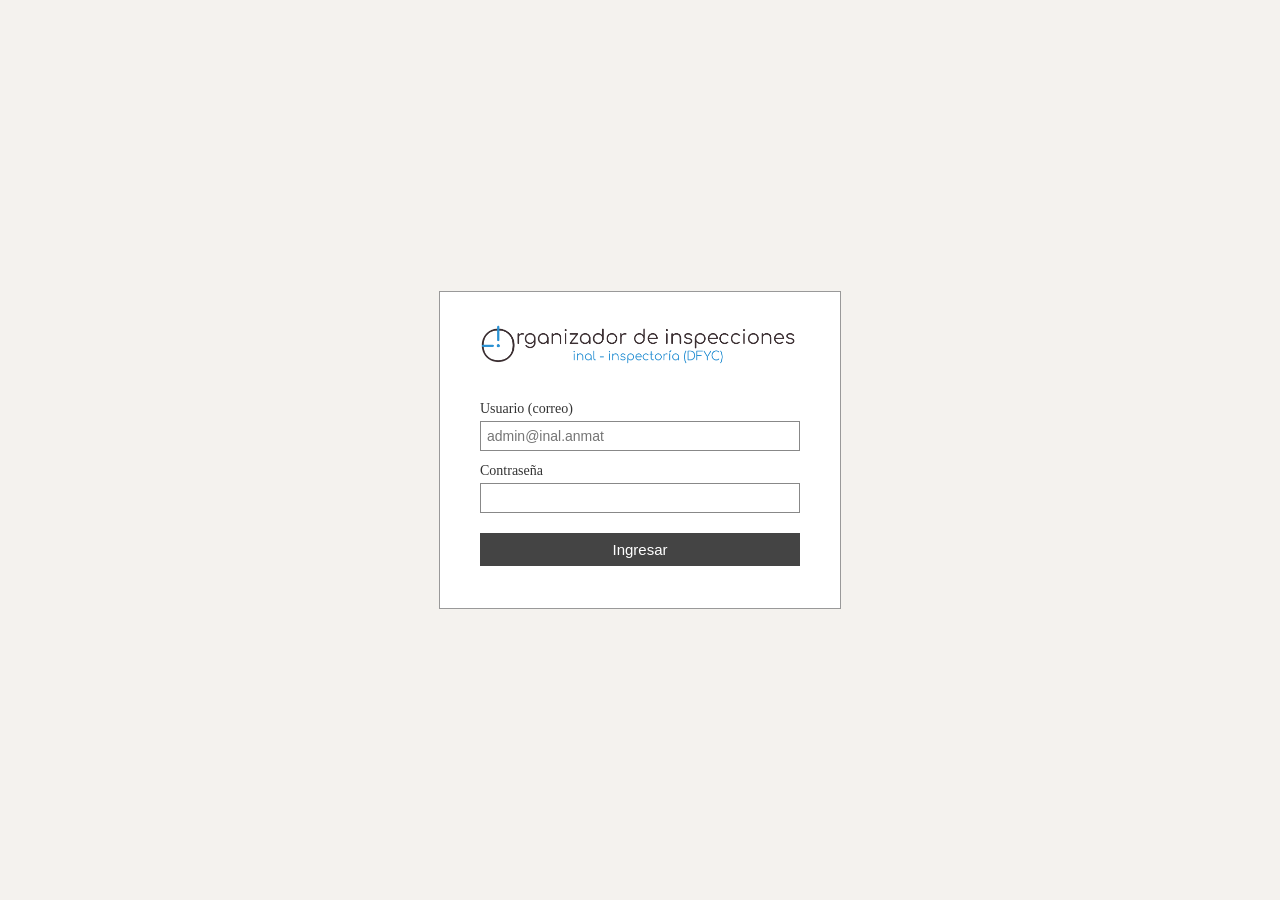
<file: index.html>
<!DOCTYPE html>
<html lang="es">
<head>
<meta charset="UTF-8">
<title>INAL - Organizador de Inspecciones</title>
<script src="supabase.js"></script>
<script src="config.js"></script>
<style>
  body {
    font-family: Georgia, "Times New Roman", serif;
    background: #f4f2ee;
    display: flex;
    justify-content: center;
    align-items: center;
    height: 100vh;
    margin: 0;
  }
  .box {
    background: #ffffff;
    border: 1px solid #999;
    padding: 30px 40px;
    width: 320px;
  }
  h1 {
    font-size: 20px;
    text-align: center;
    margin-bottom: 20px;
    color: #222;
  }
  label {
    display: block;
    margin-top: 12px;
    font-size: 14px;
    color: #333;
  }
  input {
    width: 100%;
    padding: 6px;
    margin-top: 4px;
    font-size: 14px;
    box-sizing: border-box;
    border: 1px solid #888;
  }
  button {
    margin-top: 20px;
    width: 100%;
    padding: 8px;
    font-size: 15px;
    background: #444;
    color: white;
    border: none;
    cursor: pointer;
  }
  button:hover {
    background: #222;
  }
  #mensaje {
    margin-top: 12px;
    font-size: 13px;
    text-align: center;
    color: #a00;
  }
  #bienvenida {
    text-align: center;
    font-size: 16px;
  }
</style>
</head>
<body>

<div class="box">
  <img src="logo.png" alt="INAL - Organizador de Inspecciones" style="width:100%; margin-bottom:20px;">

  <div id="formulario-login">
    <label>Usuario (correo)</label>
    <input type="email" id="email" placeholder="admin@inal.anmat">

    <label>Contraseña</label>
    <input type="password" id="password">

    <button onclick="iniciarSesion()">Ingresar</button>
    <div id="mensaje"></div>
  </div>

</div>

<script>
  async function iniciarSesion() {
    const email = document.getElementById('email').value;
    const password = document.getElementById('password').value;
    const mensaje = document.getElementById('mensaje');
    mensaje.textContent = "";

    const { error } = await client.auth.signInWithPassword({ email, password });

    if (error) {
      mensaje.textContent = "Error: usuario o contraseña incorrectos.";
      return;
    }

    window.location.href = "home.html";
  }

  // Si ya hay sesión activa, ir directo a la página principal
  window.onload = async () => {
    const { data } = await client.auth.getSession();
    if (data.session) {
      window.location.href = "home.html";
    }
  };
</script>

</body>
</html>
</file>
<file: style.css>
@import url('https://fonts.googleapis.com/css2?family=PT+Serif:ital,wght@0,400;0,700;1,400&display=swap');

body {
  font-family: "PT Serif", Cambria, Georgia, serif;
  background: #f4f2ee;
  margin: 0;
  color: #222;
}
header {
  background: #ffffff;
  border-bottom: 1px solid #999;
  padding: 10px 20px;
  display: flex;
  justify-content: space-between;
  align-items: center;
}
header .logo {
  height: 46px;
  display: block;
}
header h1 {
  font-size: 18px;
  margin: 0;
}
header .derecha {
  display: flex;
  align-items: center;
}
#usuario-actual {
  font-size: 13px;
  color: #555;
  margin-right: 14px;
}
.icono {
  font-size: 20px;
  text-decoration: none;
  color: #444;
  cursor: pointer;
  border: 1px solid transparent;
  padding: 4px 8px;
  margin-left: 4px;
}
.icono:hover {
  border: 1px solid #999;
  background: #eee;
}
main {
  max-width: 650px;
  margin: 50px auto;
  padding: 0 20px;
}
main.ancho {
  max-width: 900px;
}
.box {
  background: #ffffff;
  border: 1px solid #999;
  padding: 25px 30px;
  margin-bottom: 20px;
}
label {
  display: block;
  margin-top: 14px;
  font-size: 14px;
}
input, select, textarea {
  width: 100%;
  padding: 6px;
  margin-top: 4px;
  font-size: 14px;
  box-sizing: border-box;
  border: 1px solid #888;
  font-family: inherit;
}
textarea {
  resize: vertical;
}
textarea.grande {
  min-height: 160px;
}
button, .boton {
  margin-top: 22px;
  width: 100%;
  padding: 8px;
  font-size: 15px;
  background: #444;
  color: white;
  border: none;
  cursor: pointer;
  display: block;
  text-align: center;
  text-decoration: none;
  box-sizing: border-box;
}
button:hover, .boton:hover {
  background: #222;
}
button.secundario {
  background: none;
  color: #333;
  border: 1px solid #999;
}
button.secundario:hover {
  background: #eee;
}
button.chico {
  width: auto;
  margin-top: 6px;
  padding: 4px 10px;
  font-size: 13px;
}
#mensaje {
  margin-top: 14px;
  font-size: 14px;
  text-align: center;
}
#mensaje.error { color: #a00; }
#mensaje.ok { color: #060; }
.volver {
  display: block;
  margin-top: 16px;
  text-align: center;
  font-size: 13px;
}
.opcion {
  display: block;
  background: #ffffff;
  border: 1px solid #999;
  padding: 18px 20px;
  margin-bottom: 16px;
  text-decoration: none;
  color: #222;
  font-size: 16px;
}
.opcion:hover {
  background: #eee;
}
.opcion .desc {
  display: block;
  font-size: 13px;
  color: #555;
  margin-top: 4px;
}
footer {
  text-align: center;
  margin-top: 30px;
}
.acompanante-fila {
  display: flex;
  gap: 8px;
  margin-top: 6px;
  align-items: center;
}
.acompanante-fila select {
  margin-top: 0;
}
.subir-archivos {
  border: 2px dashed #999;
  padding: 25px;
  text-align: center;
  color: #777;
  font-size: 13px;
  margin-top: 6px;
  background: #fafafa;
}
table.resultados {
  width: 100%;
  border-collapse: collapse;
  background: #fff;
  margin-top: 10px;
}
table.resultados th, table.resultados td {
  border: 1px solid #ccc;
  padding: 8px 10px;
  text-align: left;
  font-size: 14px;
}
table.resultados th {
  background: #ececec;
}
table.resultados tr:hover {
  background: #f5f5f5;
  cursor: pointer;
}
.evento-item {
  background: #fff;
  border: 1px solid #999;
  margin-bottom: 10px;
}
.evento-titulo {
  padding: 12px 16px;
  cursor: pointer;
  font-size: 15px;
  display: flex;
  justify-content: space-between;
}
.evento-titulo:hover {
  background: #eee;
}
.evento-detalle {
  padding: 0 16px 16px 16px;
  font-size: 14px;
  display: none;
  border-top: 1px solid #ccc;
}
.evento-detalle p {
  margin: 8px 0;
}
.evento-detalle .campo {
  font-weight: bold;
}
.campo-condicional {
  display: none;
  background: #eaeaea;
  padding: 12px 14px;
  margin-top: 10px;
}
.carpeta-header {
  background: #fff;
  border: 1px solid #999;
  padding: 18px 22px;
  margin-bottom: 24px;
}
.carpeta-header .id-amigable {
  font-size: 18px;
  font-weight: bold;
}
.carpeta-header .detalle {
  font-size: 14px;
  color: #444;
  margin-top: 4px;
}
.resultado-sugerencia {
  font-size: 13px;
  margin-top: 6px;
  color: #333;
}
.overlay-carga {
  position: fixed;
  top: 0; left: 0; right: 0; bottom: 0;
  background: rgba(244,242,238,0.95);
  display: flex;
  align-items: center;
  justify-content: center;
  font-size: 16px;
  color: #333;
  z-index: 999;
}
.evento-titulo-fila {
  display: flex;
  justify-content: space-between;
  align-items: center;
}
.wrench-evento {
  font-size: 15px;
  padding: 2px 8px;
  border: 1px solid #999;
  background: #fff;
  cursor: pointer;
  text-decoration: none;
  color: #444;
}
.wrench-evento:hover {
  background: #eee;
}
footer.credito {
  text-align: center;
  font-size: 12px;
  color: #999;
  margin-top: 40px;
  padding: 16px 0;
}
</file>
